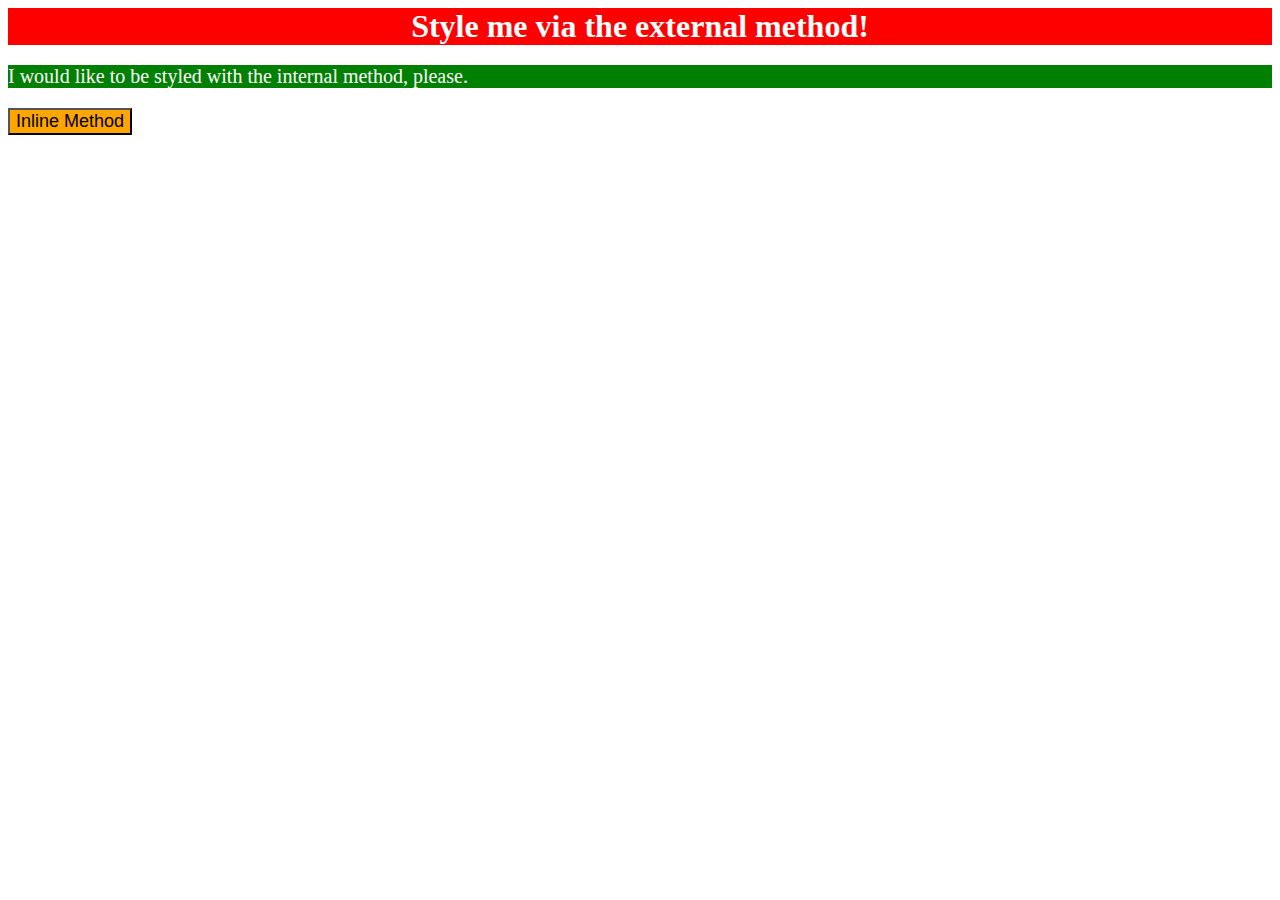
<file: foundations/intro-to-css/01-css-methods/index.html>
<!DOCTYPE html>
<html lang="en">
  <head>
    <meta charset="UTF-8">
    <meta http-equiv="X-UA-Compatible" content="IE=edge">
    <meta name="viewport" content="width=device-width, initial-scale=1.0">
    <title>Methods for Adding CSS</title>
    <link rel="stylesheet" href="styles.css">
    <style>
      p {
        color: white;
        background-color: green;
        font-size: 20px;
      }

    </style>
  </head>
  <body>
    <div>Style me via the external method!</div>
    <p>I would like to be styled with the internal method, please.</p>
    <button style="background-color: orange; font-size: 18px;">Inline Method</button>
  </body>
</html>
</file>
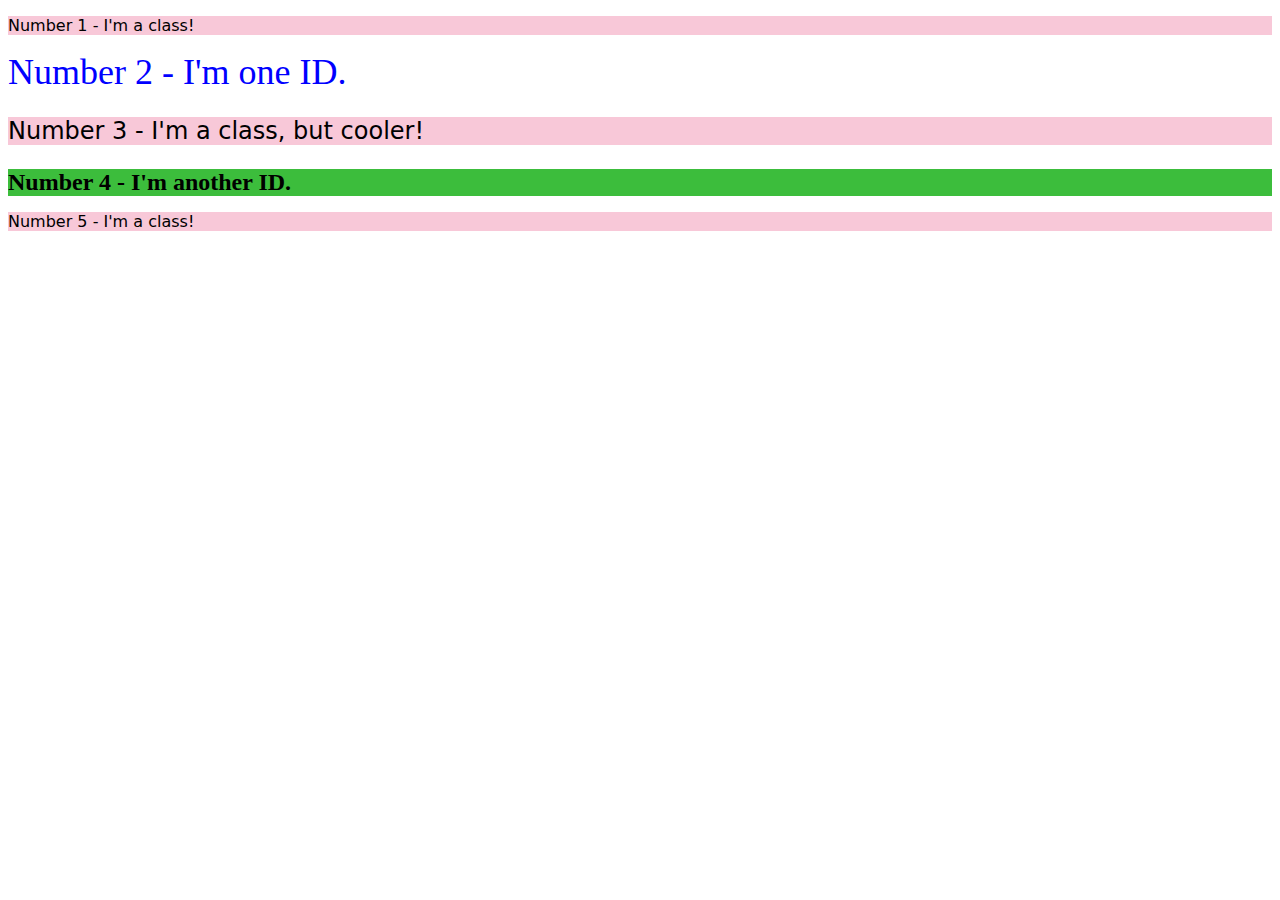
<file: foundations/intro-to-css/02-class-id-selectors/index.html>
<!DOCTYPE html>
<html lang="en">
  <head>
    <meta charset="UTF-8">
    <meta http-equiv="X-UA-Compatible" content="IE=edge">
    <meta name="viewport" content="width=device-width, initial-scale=1.0">
    <title>Class and ID Selectors</title>
    <link rel="stylesheet" href="style.css">
  </head>
  <body>
    <p class="odd">Number 1 - I'm a class!</p>
    <div id="even">Number 2 - I'm one ID.</div>
    <p class="odd cooler">Number 3 - I'm a class, but cooler!</p>
    <div id="even2">Number 4 - I'm another ID.</div>
    <p class="odd">Number 5 - I'm a class!</p>
  </body>
</html>
</file>
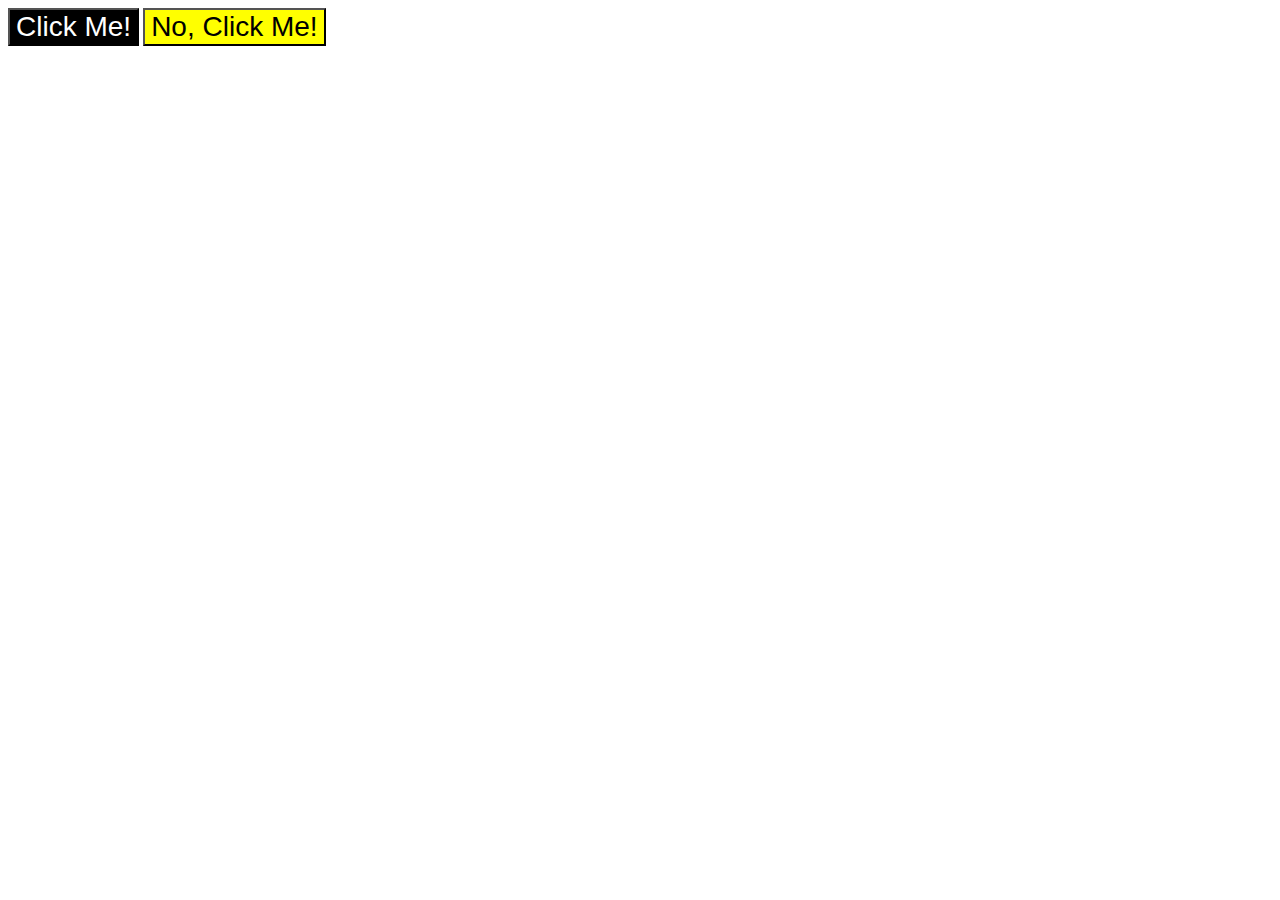
<file: foundations/intro-to-css/03-grouping-selectors/index.html>
<!DOCTYPE html>
<html lang="en">
  <head>
    <meta charset="UTF-8">
    <meta http-equiv="X-UA-Compatible" content="IE=edge">
    <meta name="viewport" content="width=device-width, initial-scale=1.0">
    <title>Grouping Selectors</title>
    <link rel="stylesheet" href="style.css">
  </head>
  <body>
    <button class="one">Click Me!</button>
    <button class="two">No, Click Me!</button>
  </body>
</html>
</file>
<file: foundations/intro-to-css/01-css-methods/styles.css>
div {
    background-color: red;
    font-size: 32px;
    text-align: center;
    font-weight: bold;
    color: white;

}
</file>
<file: foundations/intro-to-css/02-class-id-selectors/style.css>
/* Add CSS Styling */

.odd {
    background-color: #f8c8d8;
    font-family: Verdana, "DejaVu Sans", sans-serif;
}

.odd.cooler {
    font-size: 24px;
}

#even{
    color: #0000FF;
    font-size: 36px;
}

#even2{
    background-color: #3cbd3c;
    font-weight: bold;
    font-size: 24px;
}
</file>
<file: foundations/intro-to-css/03-grouping-selectors/style.css>
/* Add CSS Styling */
.one, .two {
    font-size: 28px;
    font-family: Helvetica,'Times New Roman',sans-serif;
}

.one {
    background-color: black;
    color: white;
}

.two {
    background-color: yellow;
}
</file>
